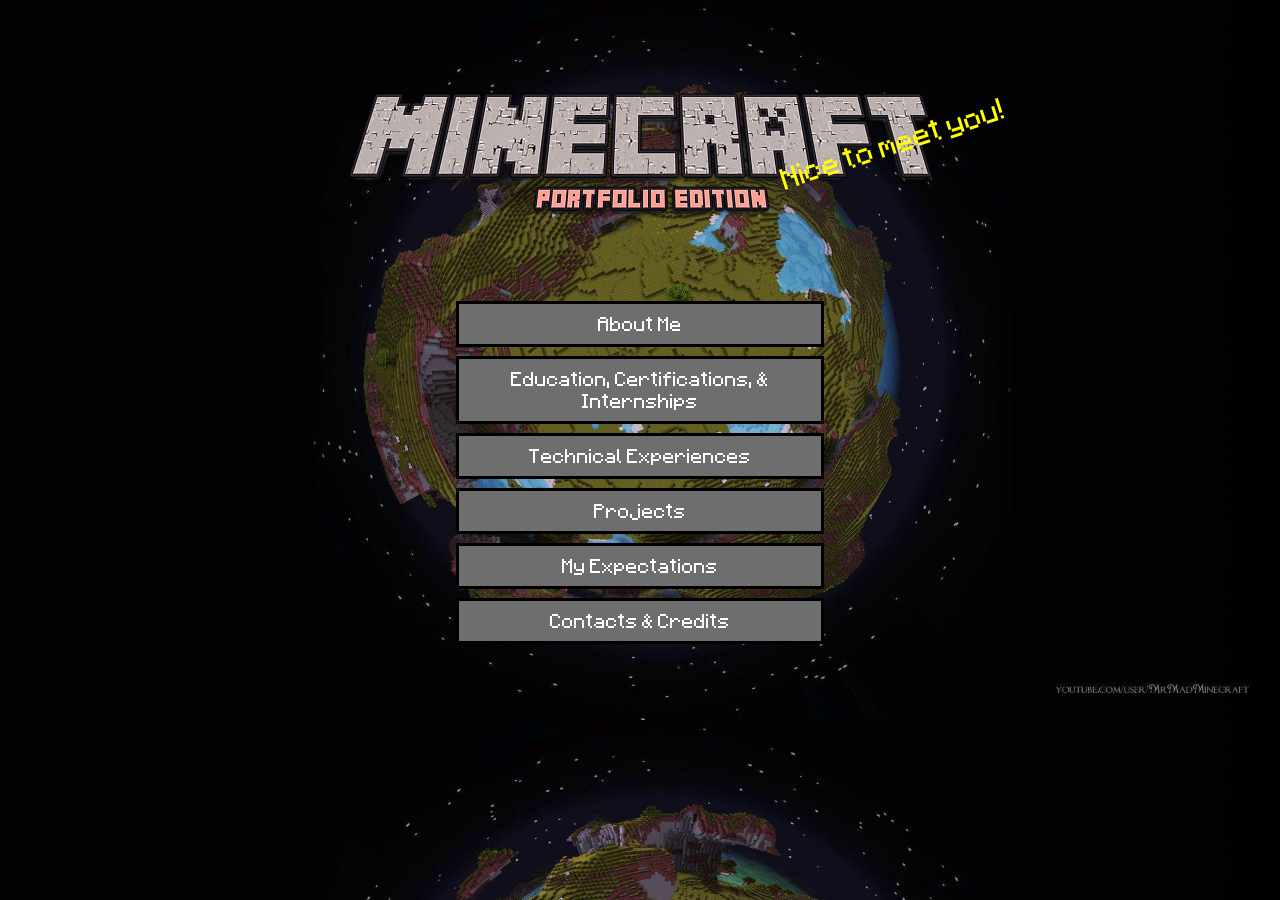
<file: index.html>
<!DOCTYPE html>
<html lang="en">
<head>
    <meta charset="UTF-8">
    <meta name="viewport" content="width=device-width, initial-scale=1.0">
    <meta name="referrer" content="no-referrer">
    <link rel="stylesheet" href="styles.css">
    <title>Portfolio</title>
</head>
<body>
    <img src="pictures/minecraft_title.png" alt="Minecraft Portfolio Edition" class="logo_title">
    <p class="overlay">Nice to meet you!</p>
    <div class="button_sections">
        <a class="button_section" href="/contents/about_me/about_me.html">About Me</a>
        <a class="button_section" href="/contents/school_history/school_history.html">Education, Certifications, & Internships</a>
        <a class="button_section" href="/contents/tech_experiences/tech_experiences.html">Technical Experiences</a>
        <a class="button_section" href="/contents/projects/projects.html">Projects</a>
        <a class="button_section" href="/contents/expectations/expectations.html">My Expectations</a>
        <a class="button_section" href="/contents/contact_us/contact.html">Contacts & Credits</a>
    </div>
</body>
</html>
</file>
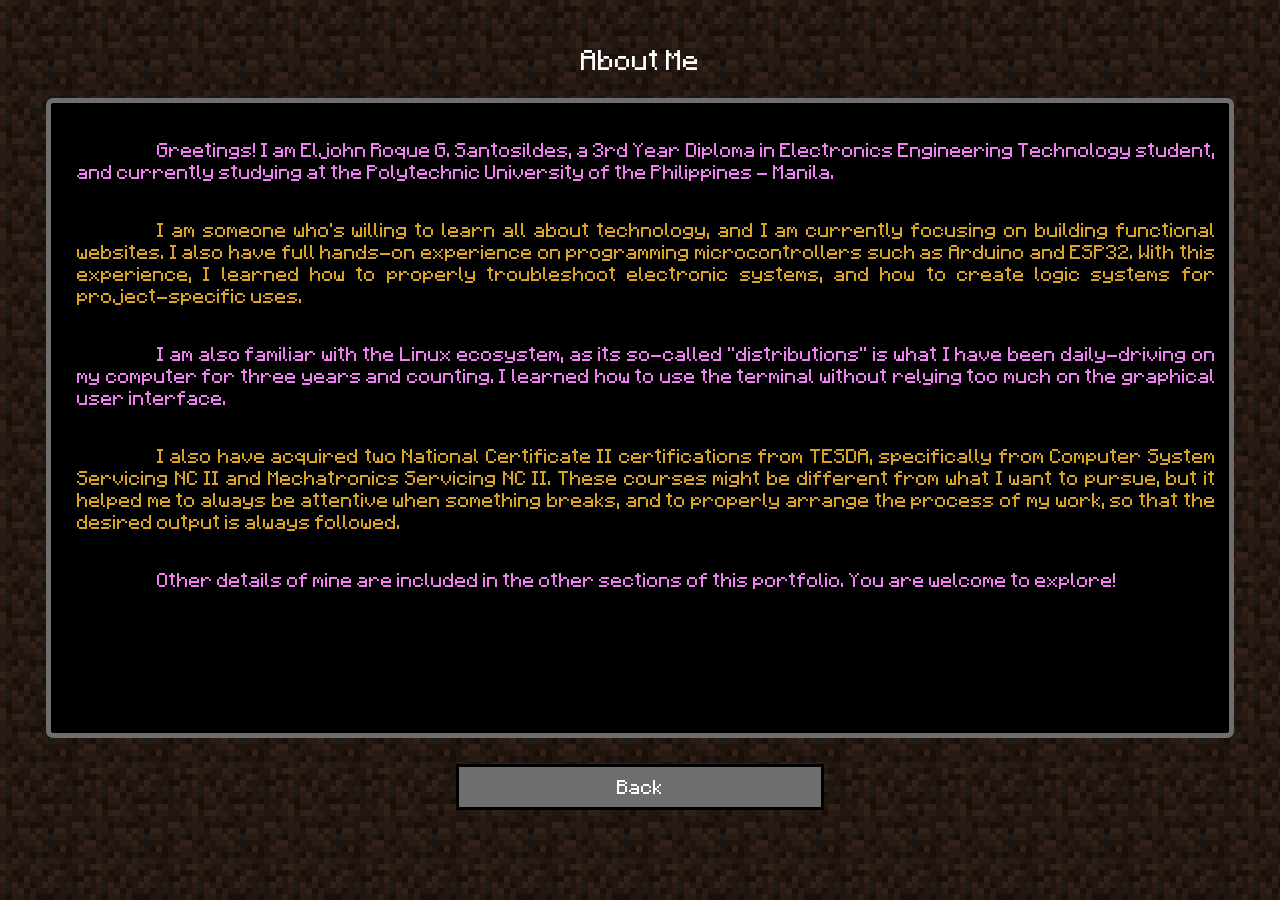
<file: contents/about_me/about_me.html>
<!DOCTYPE html>
<html lang="en">
<head>
    <meta charset="UTF-8">
    <meta name="viewport" content="width=device-width, initial-scale=1.0">
    <title>About Me!</title>
    <link rel="stylesheet" href="about_me.css">
</head>
<body>
    <p class="title">About Me</p>
    <div class="container">
        <div class="text1">
            Greetings! I am Eljohn Roque G. Santosildes, a 3rd Year Diploma in Electronics Engineering Technology student, and currently studying at the Polytechnic University of the Philippines - Manila. 
        </div>
        <div class="text2">
            I am someone who's willing to learn all about technology, and I am currently focusing on building functional websites. I also have full hands-on experience on programming microcontrollers such as Arduino and ESP32. With this experience, I learned how to properly troubleshoot electronic systems, and how to create logic systems for project-specific uses.
        </div>
        <div class="text3">
            I am also familiar with the Linux ecosystem, as its so-called "distributions" is what I have been daily-driving on my computer for three years and counting. I learned how to use the terminal without relying too much on the graphical user interface. 
        </div>
        <div class="text4">
            I also have acquired two National Certificate II certifications from TESDA, specifically from Computer System Servicing NC II and Mechatronics Servicing NC II. These courses might be different from what I want to pursue, but it helped me to always be attentive when something breaks, and to properly arrange the process of my work, so that the desired output is always followed.
        </div>
        <div class="text5">
            Other details of mine are included in the other sections of this portfolio. You are welcome to explore!
        </div>
    </div>
    <a class="button" href="/index.html">Back</a>
</body>
</html>
</file>
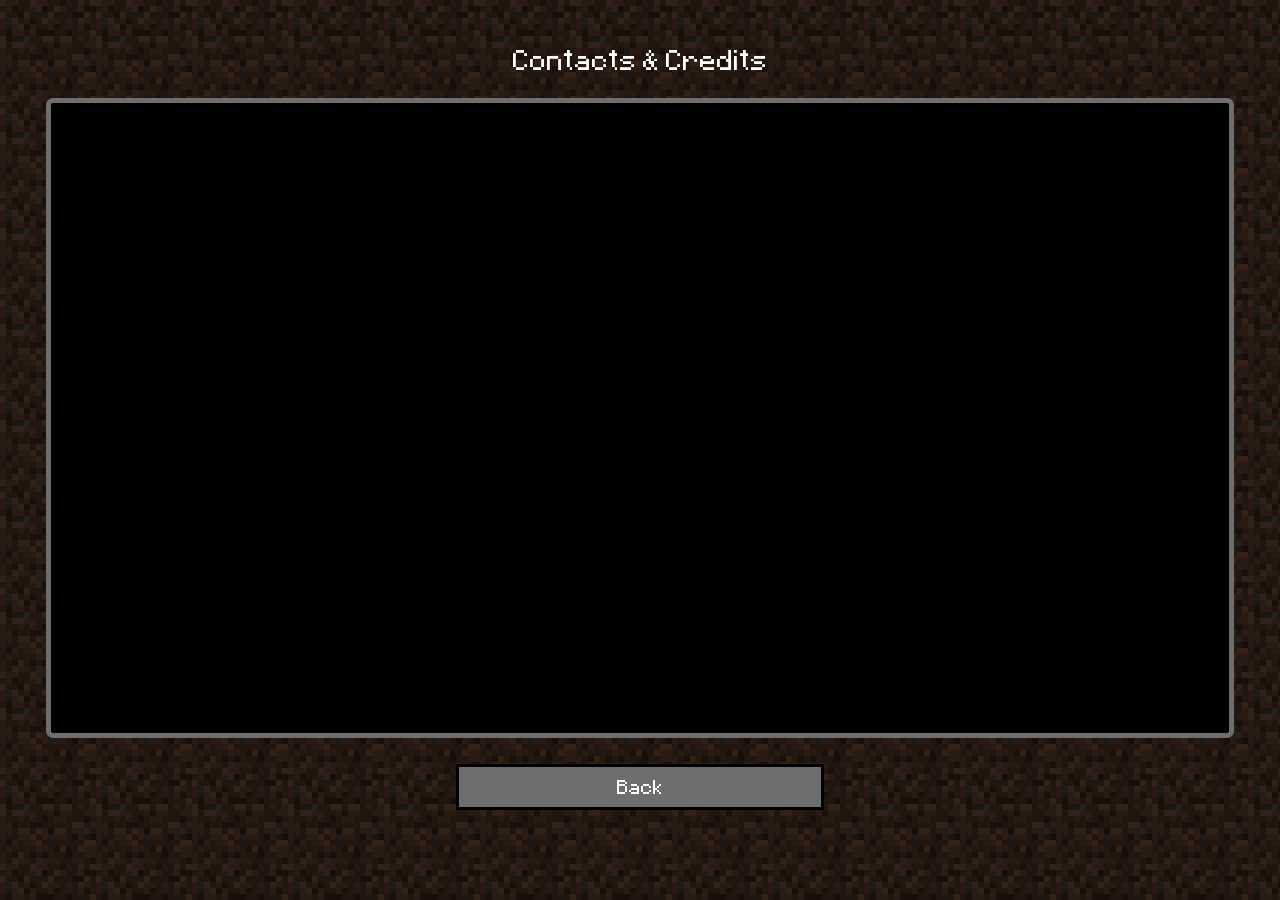
<file: contents/contact_us/contact.html>
<!DOCTYPE html>
<html lang="en">
<head>
    <meta charset="UTF-8">
    <meta name="viewport" content="width=device-width, initial-scale=1.0">
    <title>Contacts & Credits</title>
    <link rel="stylesheet" href="contact.css">
</head>
<body>
    <p class="title">Contacts & Credits</p>
    <div class="container">
        
    </div>
    <a class="button" href="/index.html">Back</a>
</body>
</html>
</file>
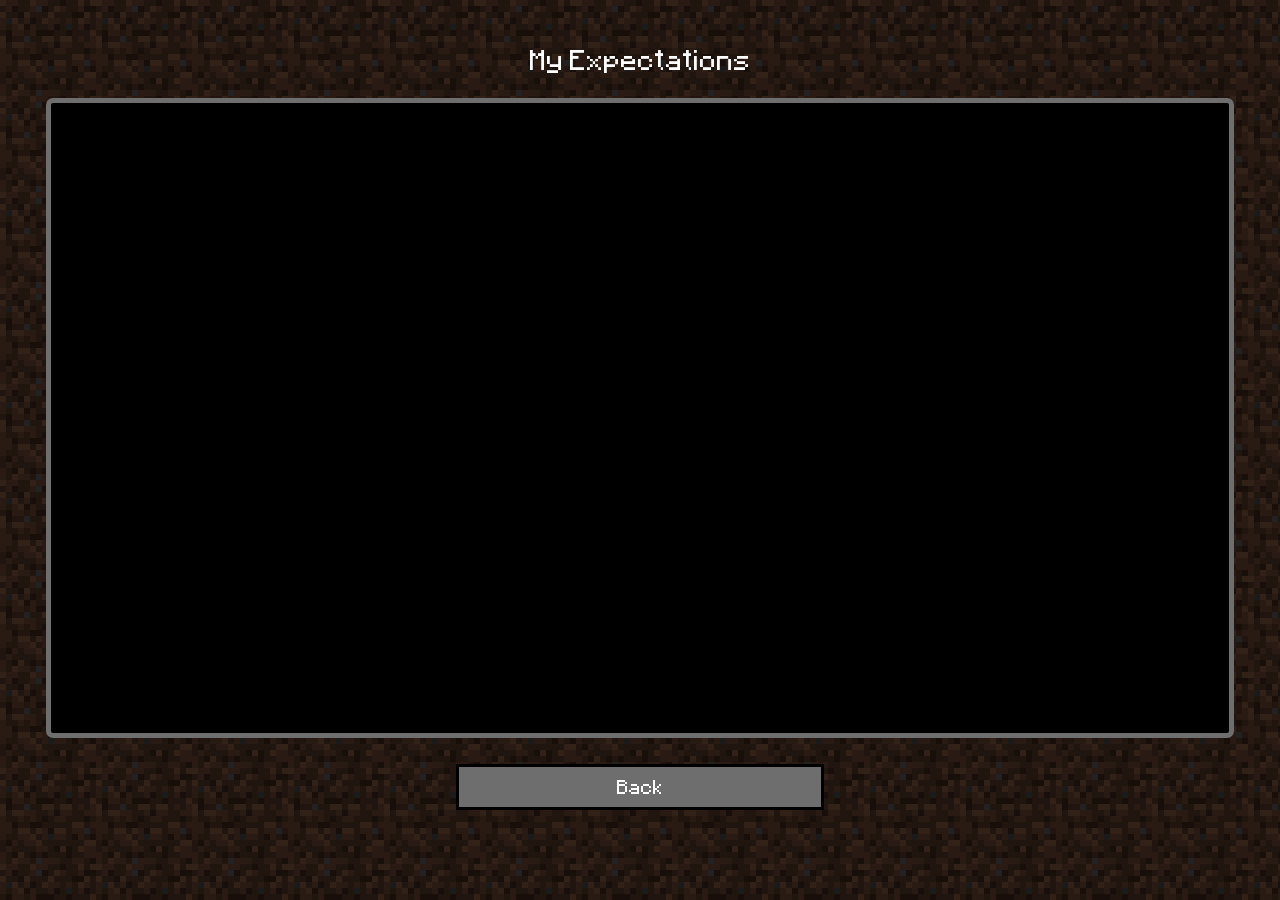
<file: contents/expectations/expectations.html>
<!DOCTYPE html>
<html lang="en">
<head>
    <meta charset="UTF-8">
    <meta name="viewport" content="width=device-width, initial-scale=1.0">
    <title>My Expectations</title>
    <link rel="stylesheet" href="expectations.css">
</head>
<body>
    <p class="title">My Expectations</p>
    <div class="container">
        
    </div>
    <a class="button" href="/index.html">Back</a>
</body>
</html>
</file>
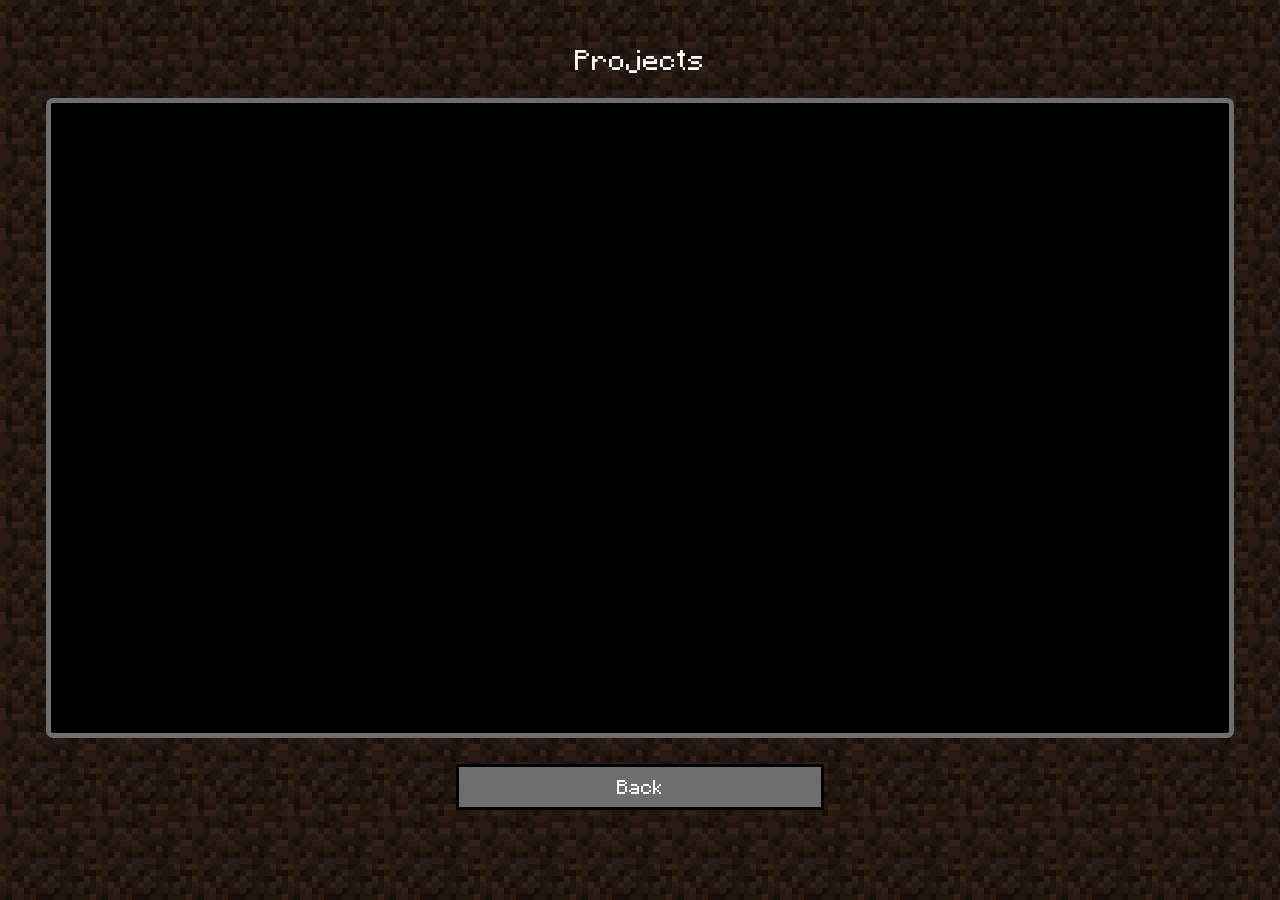
<file: contents/projects/projects.html>
<!DOCTYPE html>
<html lang="en">
<head>
    <meta charset="UTF-8">
    <meta name="viewport" content="width=device-width, initial-scale=1.0">
    <title>Projects</title>
    <link rel="stylesheet" href="projects.css">
</head>
<body>
    <p class="title">Projects</p>
    <div class="container">
        
    </div>
    <a class="button" href="/index.html">Back</a>
</body>
</html>
</file>
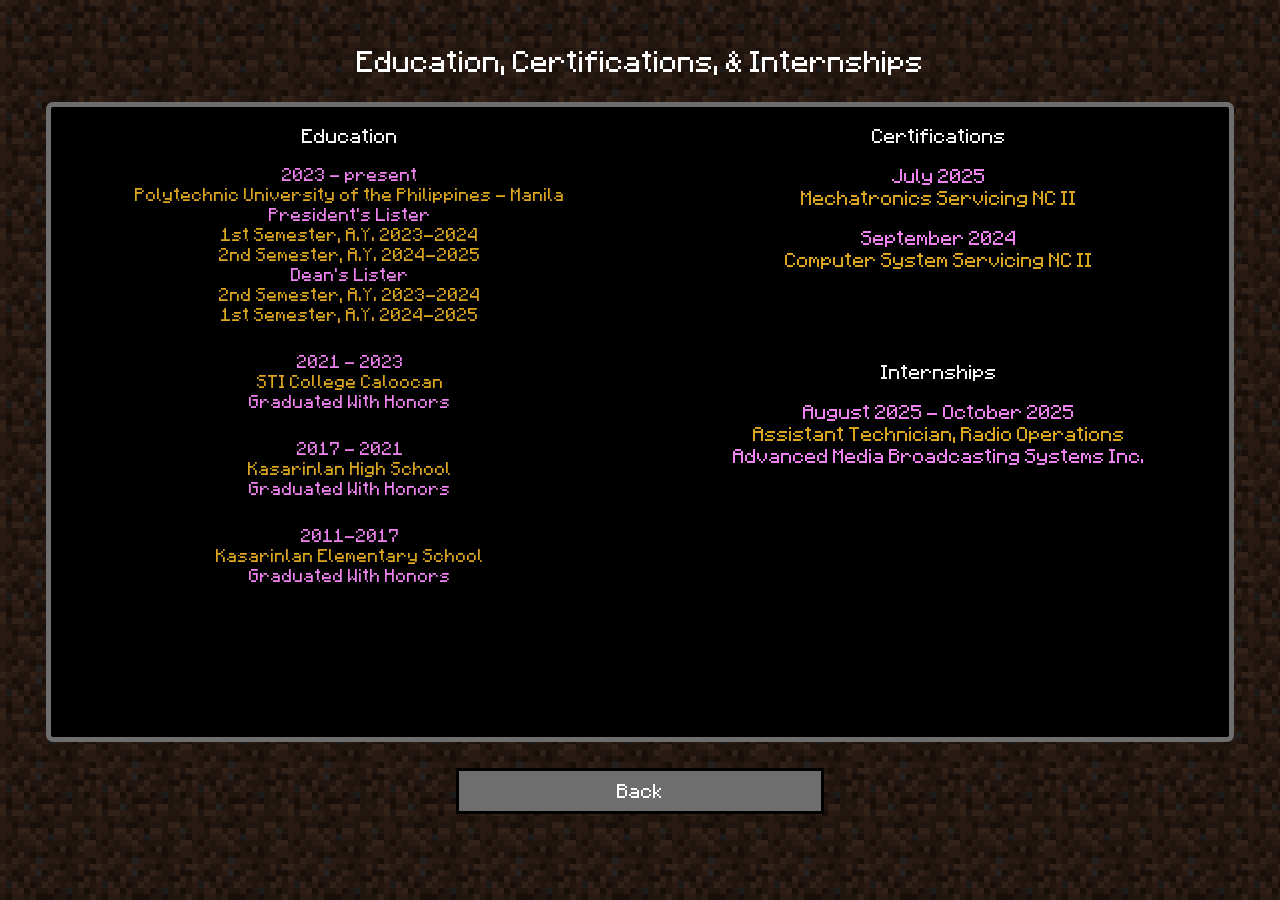
<file: contents/school_history/school_history.html>
<!DOCTYPE html>
<html lang="en">
<head>
    <meta charset="UTF-8">
    <meta name="viewport" content="width=device-width, initial-scale=1.0">
    <title>Education, Certifications, & Internships</title>
    <link rel="stylesheet" href="school_history.css">
</head>
<body>
    <p class="title">Education, Certifications, & Internships</p>
    <div class="container">
        <div class="education">
            <div class="subtitle">Education</div>
            <div class="pup">
                <div class="year">2023 - present</div>
                <div class="school">Polytechnic University of the Philippines - Manila</div>
                <div class="award">President's Lister</div>
                <div class="pup_lister">1st Semester, A.Y. 2023-2024</div>
                <div class="pup_lister">2nd Semester, A.Y. 2024-2025</div>
                <div class="award">Dean's Lister</div>
                <div class="pup_lister">2nd Semester, A.Y. 2023-2024</div>
                <div class="pup_lister">1st Semester, A.Y. 2024-2025</div>
            </div>
            <div class="sti">
                <div class="year">2021 - 2023</div>
                <div class="school">STI College Caloocan</div>
                <div class="award">Graduated With Honors</div>
            </div>
            <div class="khs">
                <div class="year">2017 - 2021</div>
                <div class="school">Kasarinlan High School</div>
                <div class="award">Graduated With Honors</div>
            </div>
            <div class="kses">
                <div class="year">2011-2017</div>
                <div class="school">Kasarinlan Elementary School</div>
                <div class="award">Graduated With Honors</div>
            </div>
        </div>
        <div class="cert_intern">
            <div class="certifications">
                <div class="subtitle">Certifications</div>
                <div class="mecha">
                    <div class="year">July 2025</div>
                    <div class="school">Mechatronics Servicing NC II</div>
                </div>
                <div class="css">
                    <div class="year">September 2024</div>
                    <div class="school">Computer System Servicing NC II</div>
                </div>
            </div>
            <div class="internships">
                <div class="subtitle">Internships</div>
                <div class="year">August 2025 - October 2025</div>
                <div class="school">Assistant Technician, Radio Operations</div>
                <div class="award">Advanced Media Broadcasting Systems Inc.</div>
            </div>
        </div>
    </div>
    <a class="button" href="/index.html">Back</a>
</body>
</html>
</file>
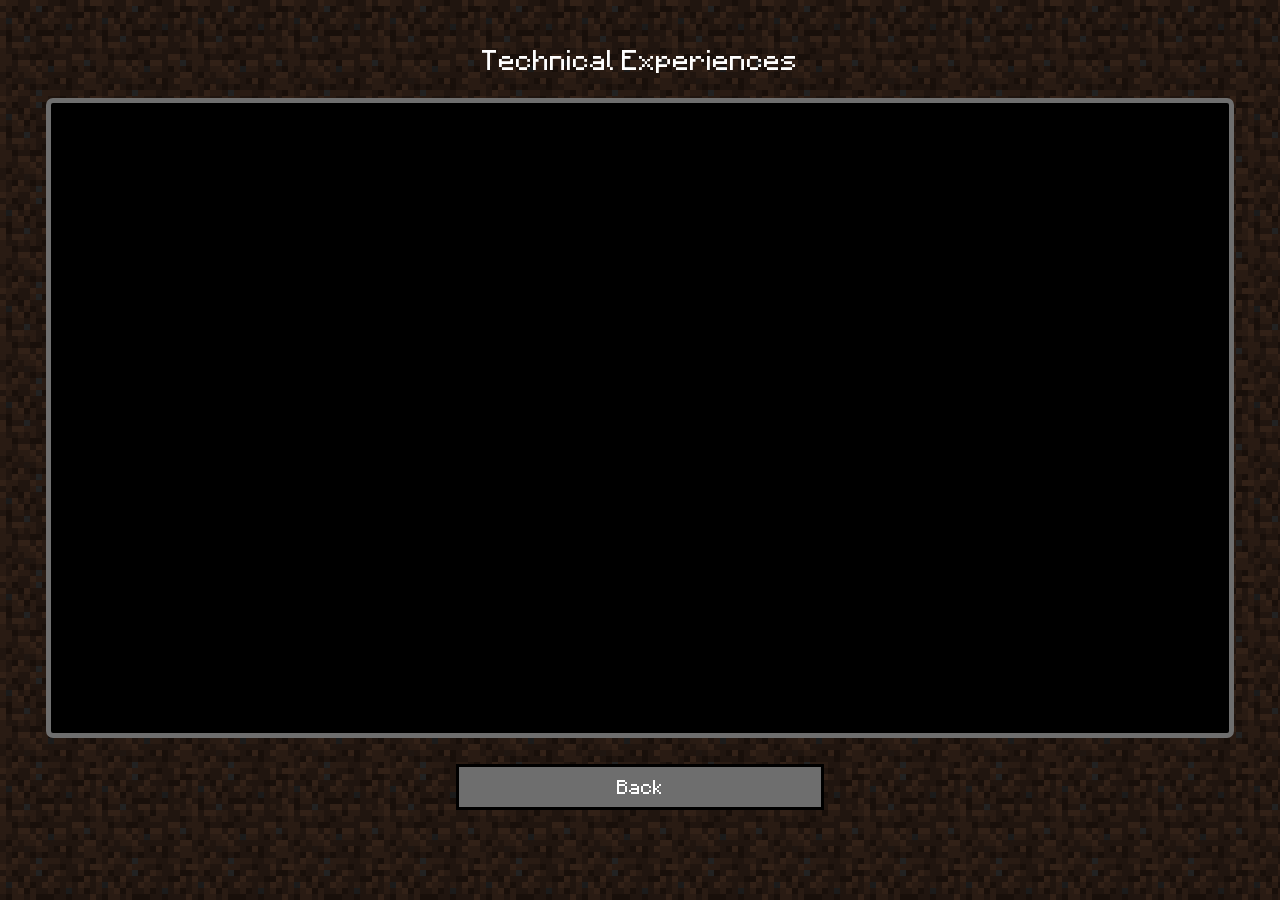
<file: contents/tech_experiences/tech_experiences.html>
<!DOCTYPE html>
<html lang="en">
<head>
    <meta charset="UTF-8">
    <meta name="viewport" content="width=device-width, initial-scale=1.0">
    <title>Technical Experiences</title>
    <link rel="stylesheet" href="tech_experiences.css">
</head>
<body>
    <p class="title">Technical Experiences</p>
    <div class="container">
        
    </div>
    <a class="button" href="/index.html">Back</a>
</body>
</html>
</file>
<file: styles.css>
@font-face {
    font-family: Minecraftia;
    src: url(Minecraftia-Regular.ttf);
}

:root {
    /* font-sizes */
    --fs-caption: 0.75rem;
    --fs-metadata: 0.875rem;
    --fs-standard: 1rem;
    --fs-leadtext: 1.125rem;
    --fs-small-heading: 1.25rem;
    --fs-subheading: 1.5rem;
    --fs-main-heading: 2rem;
    --fs-title-text: 3rem;
}

html {
    font-size: 100%;
}

body {
    background-color: black;
    background-image: url(/pictures/minecraft_background.jpg);
    background-size: cover;
}   
.overlay {
    font-family: Minecraftia;
    font-size: var(--fs-subheading);
    color: yellow;
    transform: rotate(-18deg);
    display: inline-block;
    position: relative;
    left: 60vw;
    bottom: 13vh;
}

.logo_title {
    display: table;
    margin-left: auto;
    margin-right: auto;
    margin-top: 10vh;
}
.button_sections {
    text-align: center;
}
.button_section {
    font-size: var(--fs-standard);
    display: block;
    font-family: Minecraftia;
    background-color: #6e6e6e;
    margin-bottom: 1vh;
    margin-left: 35vw;
    margin-right: 35vw;
    padding: 1vh 1vw;
    text-decoration: none;
    color: white;
    border: 3px black solid;
}
</file>
<file: contents/about_me/about_me.css>
@font-face {
    font-family: Minecraftia;
    src: url(/Minecraftia-Regular.ttf);
}
html {
    font-size: 100%;
}

body {
    background-image: url(/pictures/content_background.png);
}
.title {
    color: white;
    text-align: center;
    margin-top: 5vh;
    font-size: 1.4rem;
}
.container {
    background-color: black;
    color: whitesmoke;
    margin-right: 3vw;
    margin-left: 3vw;
    height: 70vh;
    border: 5px #6e6e6e solid;
    border-radius: 7px;
}
.button {
    text-align: center;
    display: block;
    background-color: #6e6e6e;
    margin-top: 2vw;
    margin-left: 35vw;
    margin-right: 35vw;
    padding: 1vh 1vw;
    text-decoration: none;
    color: white;
    border: 3px black solid;
}
.title, .button, .text1, .text2, .text3, .text4, .text5 {
    font-family: Minecraftia;
}
.text1, .text2, .text3, .text4, .text5 {
    margin-top: 4vh;
    margin-left: 2vw;
    margin-right: 1vw;
    text-indent: 5rem;
    text-align: justify;
}
.text1, .text3, .text5 {
    color: violet;
}
.text2, .text4 {
    color: goldenrod;
}
</file>
<file: contents/contact_us/contact.css>
@font-face {
    font-family: Minecraftia;
    src: url(/Minecraftia-Regular.ttf);
}

body {
    background-image: url(/pictures/content_background.png);
}
.title {
    color: white;
    font-family: Minecraftia;
    text-align: center;
    margin-top: 5vh;
    font-size: 1.4rem;
}
.container {
    background-color: black;
    color: whitesmoke;
    margin-right: 3vw;
    margin-left: 3vw;
    height: 70vh;
    border: 5px #6e6e6e solid;
    border-radius: 7px;
}
.button {
    text-align: center;
    display: block;
    font-family: Minecraftia;
    background-color: #6e6e6e;
    margin-top: 2vw;
    margin-left: 35vw;
    margin-right: 35vw;
    padding: 1vh 1vw;
    text-decoration: none;
    color: white;
    border: 3px black solid;
}
</file>
<file: contents/expectations/expectations.css>
@font-face {
    font-family: Minecraftia;
    src: url(/Minecraftia-Regular.ttf);
}

body {
    background-image: url(/pictures/content_background.png);
}
.title {
    color: white;
    font-family: Minecraftia;
    text-align: center;
    margin-top: 5vh;
    font-size: 1.4rem;
}
.container {
    background-color: black;
    color: whitesmoke;
    margin-right: 3vw;
    margin-left: 3vw;
    height: 70vh;
    border: 5px #6e6e6e solid;
    border-radius: 7px;
}
.button {
    text-align: center;
    display: block;
    font-family: Minecraftia;
    background-color: #6e6e6e;
    margin-top: 2vw;
    margin-left: 35vw;
    margin-right: 35vw;
    padding: 1vh 1vw;
    text-decoration: none;
    color: white;
    border: 3px black solid;
}
</file>
<file: contents/projects/projects.css>
@font-face {
    font-family: Minecraftia;
    src: url(/Minecraftia-Regular.ttf);
}

body {
    background-image: url(/pictures/content_background.png);
}
.title {
    color: white;
    font-family: Minecraftia;
    text-align: center;
    margin-top: 5vh;
    font-size: 1.4rem;
}
.container {
    background-color: black;
    color: whitesmoke;
    margin-right: 3vw;
    margin-left: 3vw;
    height: 70vh;
    border: 5px #6e6e6e solid;
    border-radius: 7px;
}
.button {
    text-align: center;
    display: block;
    font-family: Minecraftia;
    background-color: #6e6e6e;
    margin-top: 2vw;
    margin-left: 35vw;
    margin-right: 35vw;
    padding: 1vh 1vw;
    text-decoration: none;
    color: white;
    border: 3px black solid;
}
</file>
<file: contents/school_history/school_history.css>
@font-face {
    font-family: Minecraftia;
    src: url(/Minecraftia-Regular.ttf);
}

:root {
    /* font-sizes */
    --fs-caption: 0.75rem;
    --fs-metadata: 0.875rem;
    --fs-standard: 1rem;
    --fs-leadtext: 1.125rem;
    --fs-small-heading: 1.25rem;
    --fs-subheading: 1.5rem;
    --fs-main-heading: 2rem;
    --fs-title-text: 3rem;
}

html {
    font-size: 100%;
}

body {
    background-image: url(/pictures/content_background.png);
}
.title {
    color: white;
    font-family: Minecraftia;
    text-align: center;
    margin-top: 5vh;
    font-size: var(--fs-subheading);
}
.container {
    background-color: black;
    color: whitesmoke;
    margin-right: 3vw;
    margin-left: 3vw;
    height: 70vh;
    border: 5px #6e6e6e solid;
    border-radius: 7px;
    display: flex;
}
.button {
    text-align: center;
    display: block;
    font-family: Minecraftia;
    background-color: #6e6e6e;
    margin-top: 2vw;
    margin-left: 35vw;
    margin-right: 35vw;
    padding: 1vh 1vw;
    text-decoration: none;
    color: white;
    border: 3px black solid;
}
.year, .school, .award, .pup_lister {
    text-align: center;
    font-family: Minecraftia;
}
.pup, .sti, .khs, .kses {
    margin-bottom: 3vh;
}
.pup, .mecha, .internships .year {
    margin-top: 2vh;
}
.year, .award {
    color: violet;
}
.pup_lister, .school {
    color: goldenrod;
}
.education, .cert_intern {
    display: table;
    margin-left: auto;
    margin-right: auto;
}
.certifications, .css {
    margin-top: 2vh;
}
.internships {
    margin-top: 10vh;
}
.subtitle {
    font-family: Minecraftia;
    font-size: var(--fs-standard);
    margin: 0;
    margin-top: 2vh;
    text-align: center;
}
.education {
    font-size: var(--fs-metadata);
}
</file>
<file: contents/tech_experiences/tech_experiences.css>
@font-face {
    font-family: Minecraftia;
    src: url(/Minecraftia-Regular.ttf);
}

body {
    background-image: url(/pictures/content_background.png);
}
.title {
    color: white;
    font-family: Minecraftia;
    text-align: center;
    margin-top: 5vh;
    font-size: 1.4rem;
}
.container {
    background-color: black;
    color: whitesmoke;
    margin-right: 3vw;
    margin-left: 3vw;
    height: 70vh;
    border: 5px #6e6e6e solid;
    border-radius: 7px;
}
.button {
    text-align: center;
    display: block;
    font-family: Minecraftia;
    background-color: #6e6e6e;
    margin-top: 2vw;
    margin-left: 35vw;
    margin-right: 35vw;
    padding: 1vh 1vw;
    text-decoration: none;
    color: white;
    border: 3px black solid;
}
</file>
